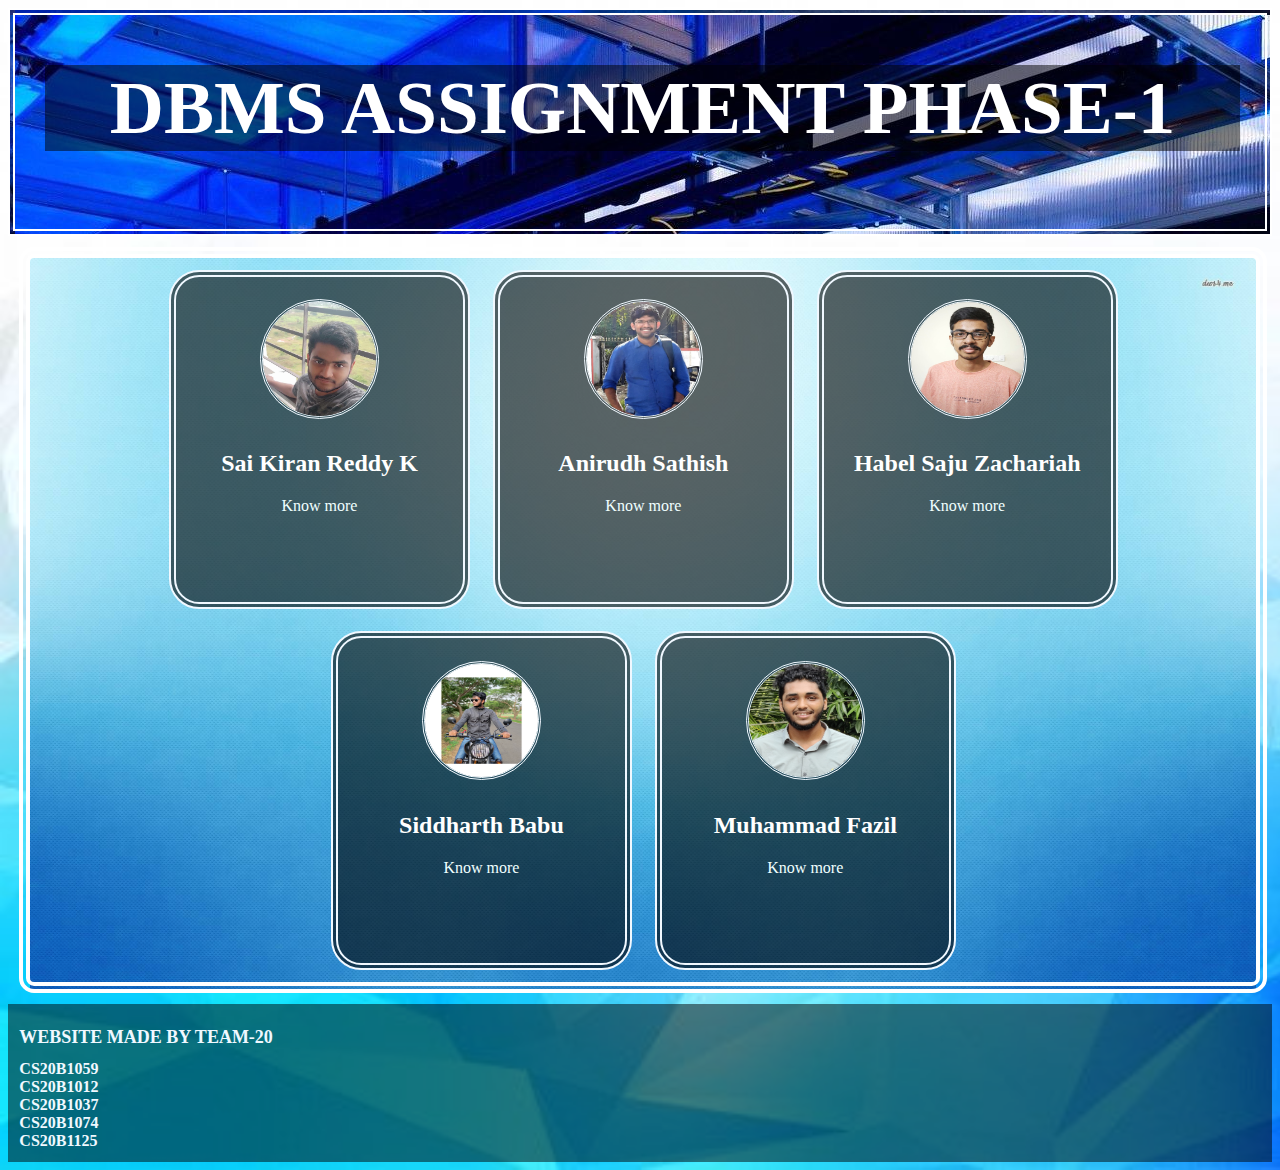
<file: index.html>
<html>

<head>
    <link rel="stylesheet" href="styles.css">
    <title>team 20 dbms</title>
</head>

<body style="background-image: url(bg3.jpg);background-repeat:no-repeat;background-size:cover;justify-content: center;">
    <header >
        <div style="text-align: center;width:100%;background-color: rgba(0,0,0,0.5);">
            <h1 style="color: white;font-size:75;"> DBMS ASSIGNMENT PHASE-1</h1>
        </div>
    </header>

    <section style="width:97%;height: inherit;margin:3mm;display: flex;flex-direction: row;flex-wrap: wrap;background-image: url(bg1.jpg);border-radius:4mm;border-style: double;border-color: white;border-width:3mm;justify-content: center;background-repeat: no-repeat;background-size: 100%;">
    
     <div class="contain" >
        <img class="pic" src="sai.jpeg.jpg" alt="">
        <h2 class="bbh"> Sai Kiran Reddy K</h2>
        <a class="bbhb special" href="person1.html">Know more</a>
    </div>

    <div class="contain" >
        <img class="pic" src="p2.jpeg" alt="">
        <h2 class="bbh">Anirudh Sathish</h2>
        <a class="bbhb special" href="person2.html">Know more</a>
    </div>

    <div class="contain" >
        <img class="pic" src="p3.jpeg" alt="">
        <h2 class="bbh">Habel Saju Zachariah</h2>
        <a class="bbhb special" href="person3.html">Know more</a>
    </div>
    
    <div class="contain" >
        <img class="pic" src="p4.jpeg" alt="">
        <h2 class="bbh">Siddharth Babu</h2>
        <a class="bbhb special" href="person4.html">Know more</a>
    </div>

    <div class="contain" >
        <img class="pic" src="p5.jpg" alt="">
        <h2 class="bbh">Muhammad Fazil</h2>
        <a class="bbhb special" href="person5.html">Know more</a>
    </div>
    </section>
</body>
<footer style="background-color: rgba(0,0,0,0.5);padding:3mm;color: aliceblue;">
  <h1 style="font-family: cursive;">WEBSITE MADE BY TEAM-20</h1>
 <b> CS20B1059<BR>CS20B1012<BR>CS20B1037<BR>CS20B1074<BR>CS20B1125</b>
</footer>

</html>
</file>
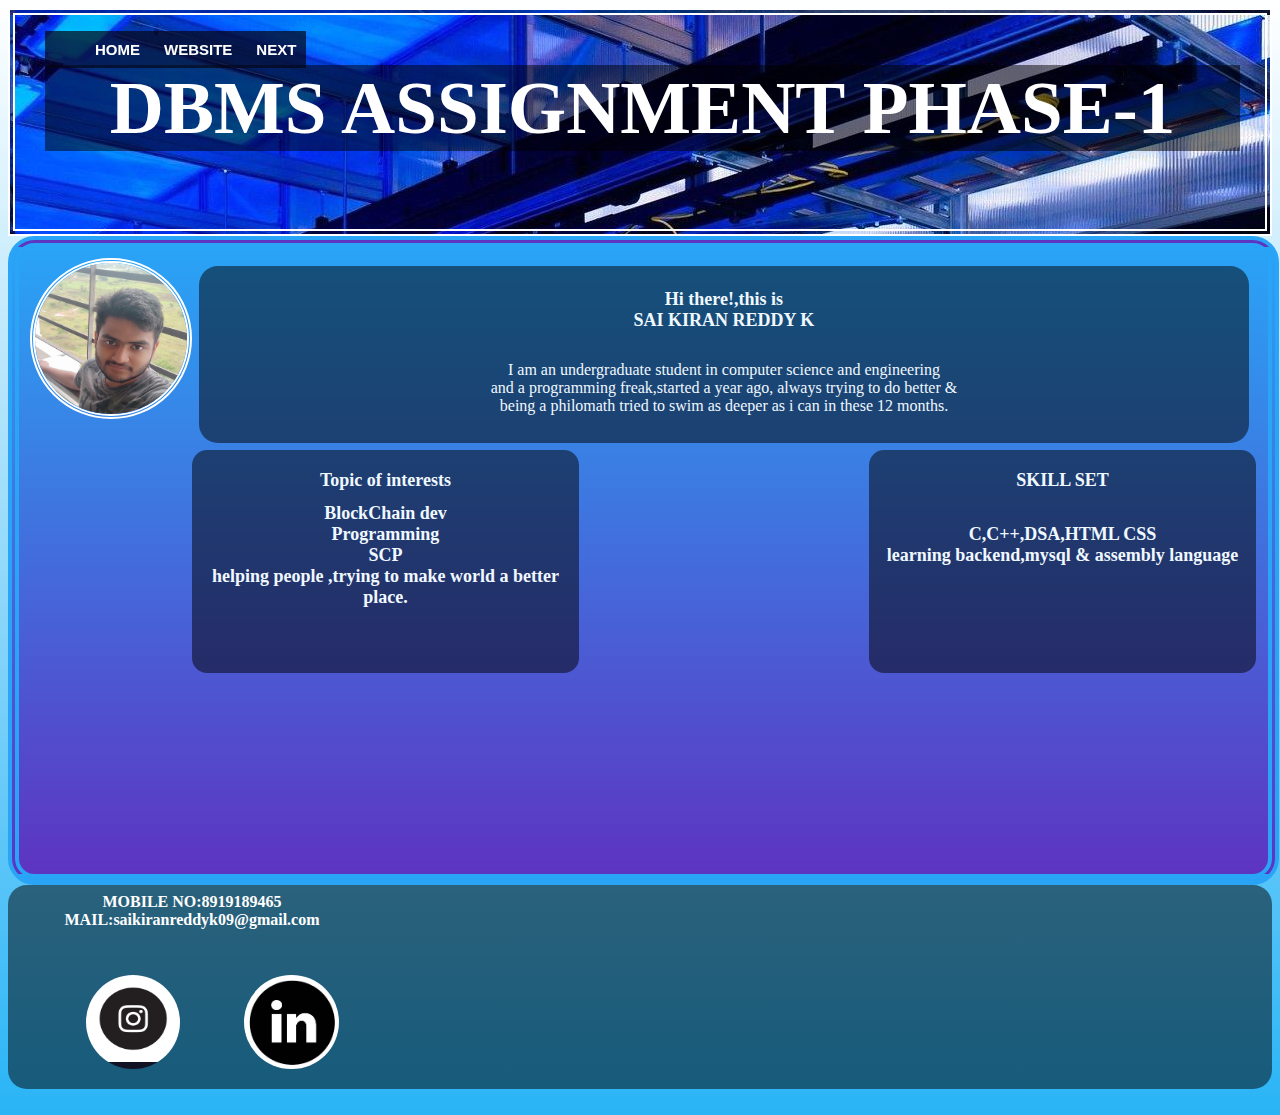
<file: person1.html>
<html>
    <head>
<link rel="stylesheet" href="styles.css">
<title>sai kiran</title>
    </head>
    <body style="background-image: linear-gradient(white,#29b4f6);justify-content: center;">
        <header>
            
            <nav class="navi">
                <ul>
                
                <li><a href="index.html">HOME</a></li>
                <li><a href="https://jovial-hugle-b607ce.netlify.app/" target="new">WEBSITE</a></li>
                <li><a href="person2.html">NEXT</a></li>
                
            </ul>
            </nav>
            <div style="text-align: center;width:100%;background-color: rgba(0,0,0,0.5);">
                <h1 style="color: white;font-size:75;"> DBMS ASSIGNMENT PHASE-1</h1>
            </div>
        </header>

        <section style="width:97%;height:16cm;background-image: linear-gradient(#29a4f6,#5d34c1);border-radius: 7mm;border-width:3mm;border-style:double;padding: 3mm;text-align: center;border-color:#29a4f6;">
       <img class="dp" src="sai.jpeg.jpg" alt="">
       <div style="align-content: center;">
       <div style="text-align: center;background-color: rgba(0,0,0,0.5);color:aliceblue;width: inherit;border-radius:5mm;padding: 3mm;margin: 2mm;font-family: cursive;">
        <h1>Hi there!,this is<br>SAI KIRAN REDDY K</h1>
        <br>I am an undergraduate student in computer science and
        engineering <br>and a programming freak,started a year ago,
        always trying to do better &<br> being a philomath tried to swim as deeper as i can in these 12 months.
        <p>
       </div>

       <div class="small" style="float: left;"; >
        <h1>Topic of interests<h1>BlockChain dev<br>Programming<br>SCP<br>helping
            people ,trying to make world a better place.</div>
       <div class="small" style=" float:right" >
        <h1>SKILL SET<h1><br> C,C++,DSA,HTML CSS <br>learning backend,mysql & assembly language
        </div>
            
    </div>
       </div>
       </section>
        
        <footer class="footer" style="background-color: rgba(0,0,0,0.5);">
            <b style="float:inline-start;font-family: cursive;"> MOBILE NO:8919189465<br>MAIL:saikiranreddyk09@gmail.com
            <ul>
                
                <li><a href="https://www.instagram.com/sai_kiran_19.1.9/?hl=en" target="new"><img  src="insta.jpg" alt="" class="icon"></a></li>
                <li><a href="https://www.linkedin.com/in/sai-kiran-reddy-k-834336225/" target="new"><img  src="link1.png" alt="" class="icon"></a></li>
               

            </ul>
        </footer>
    </body>
</html>
</file>
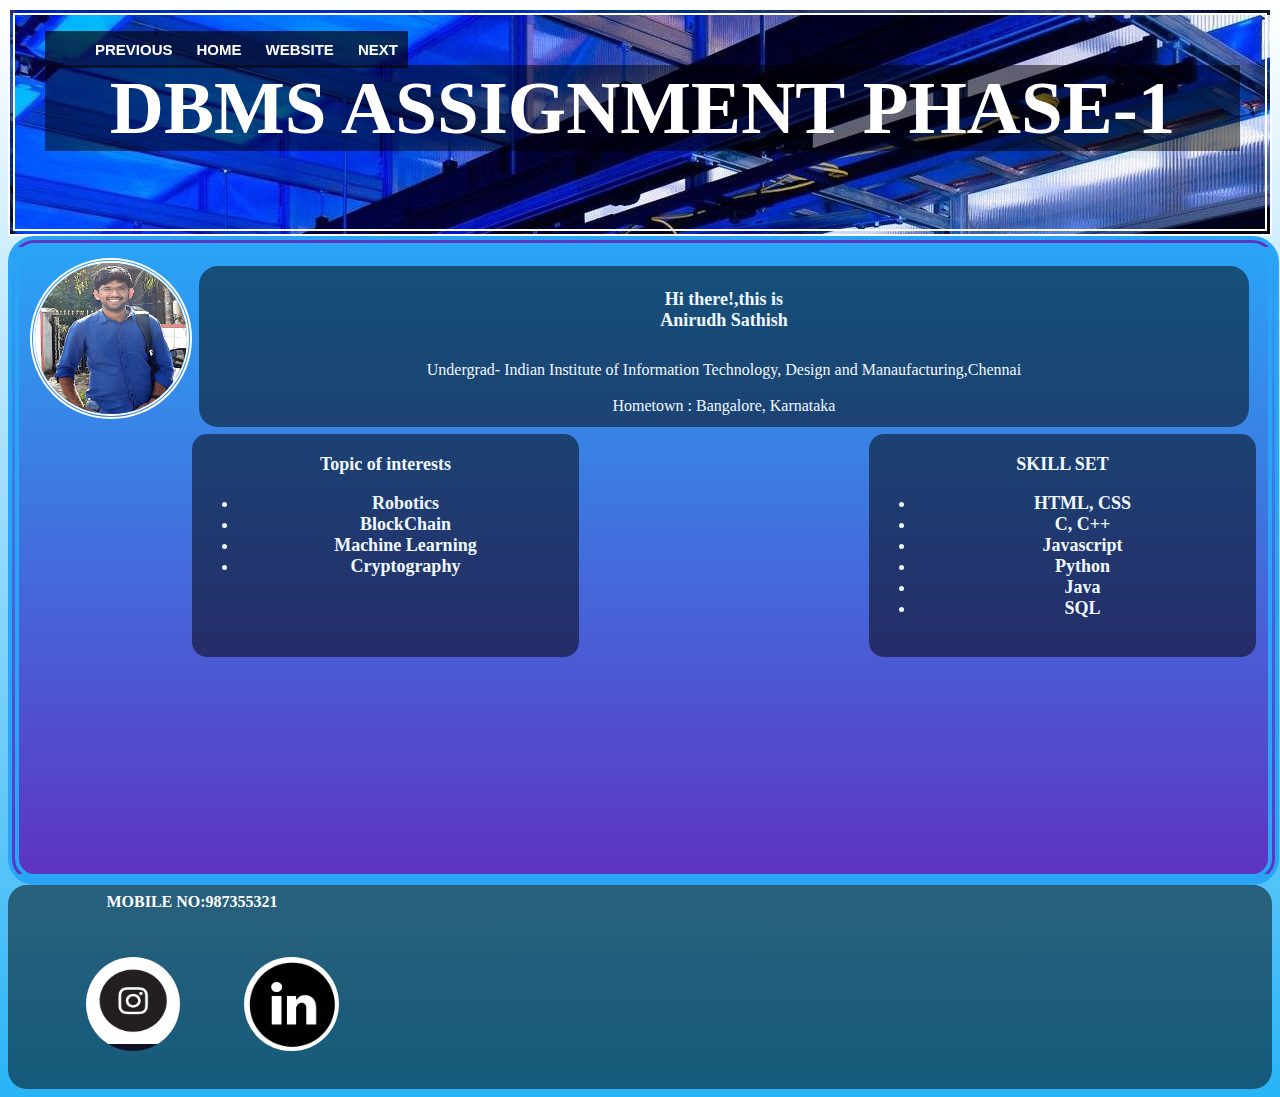
<file: person2.html>
<html>
    <head>
<link rel="stylesheet" href="styles.css">
<title>anirudh</title>
    </head>
    <body style="background-image: linear-gradient(white,#29b4f6);justify-content: center;">
        <header style="justify-content: center;flex-direction: row;justify-content: space-between;">
            
            <nav class="navi">
                <ul>
                <li><a href="person1.html">PREVIOUS</a></li>
                <li><a href="index.html">HOME</a></li>
                <li><a href="">WEBSITE</a></li>
                <li><a href="preson3.html">NEXT</a></li>
                
            </ul>
            </nav>
            <div style="text-align: center;width:100%;background-color: rgba(0,0,0,0.5);">
                <h1 style="color: white;font-size:75;"> DBMS ASSIGNMENT PHASE-1</h1>
            </div>
        </header>

        <section style="width:97%;height:16cm;background-image: linear-gradient(#29a4f6,#5d34c1);border-radius: 7mm;border-width:3mm;border-style:double;padding: 3mm;text-align: center;border-color:#29a4f6;">
       <img class="dp" src="p2.jpeg" alt="">
       <div style="align-content: center;">
       <div style="text-align: center;background-color: rgba(0,0,0,0.5);color:aliceblue;width: inherit;border-radius:5mm;padding: 3mm;margin: 2mm;font-family: cursive;">
        <h1>Hi there!,this is<br>Anirudh Sathish</h1>
        <br> Undergrad- Indian Institute of Information Technology, Design and Manaufacturing,Chennai<br> 
        <br> Hometown
     : Bangalore, Karnataka
       </div>

       <div class="small" style="float: left;"; >
        <h1> Topic of interests<ul>
                    <li> Robotics  </li>
                    <li> BlockChain  </li>
                    <li> Machine Learning  </li>
                    <li> Cryptography  </li></div>
        </h1>
       
       <div class="small" style=" float:right" >
        <h1>SKILL SET<h1>   <ul>
            <li>HTML, CSS</li>
            <li>C, C++</li>
             <li>Javascript</li>
             <li>Python</li>
             <li>Java</li>
             <li>SQL</li>
      
        </ul>        </div>
            
    </div>
       </div>
       </section>
        
        <footer class="footer" style="background-color: rgba(0,0,0,0.5);">
            <b style="float:inline-start;font-family: cursive;"> MOBILE NO:987355321<br>
            <ul>
                
                <li><a href="https://www.instagram.com/anirudh_sathish/" target="new"><img  src="insta.jpg" alt="" class="icon"></a></li>
                <li><a href="https://www.linkedin.com/in/anirudh-sathish-a36b751b9/" target="new"><img  src="link1.png" alt="" class="icon"></a></li>
               

            </ul>
        </footer>
    </body>
</html>
</file>
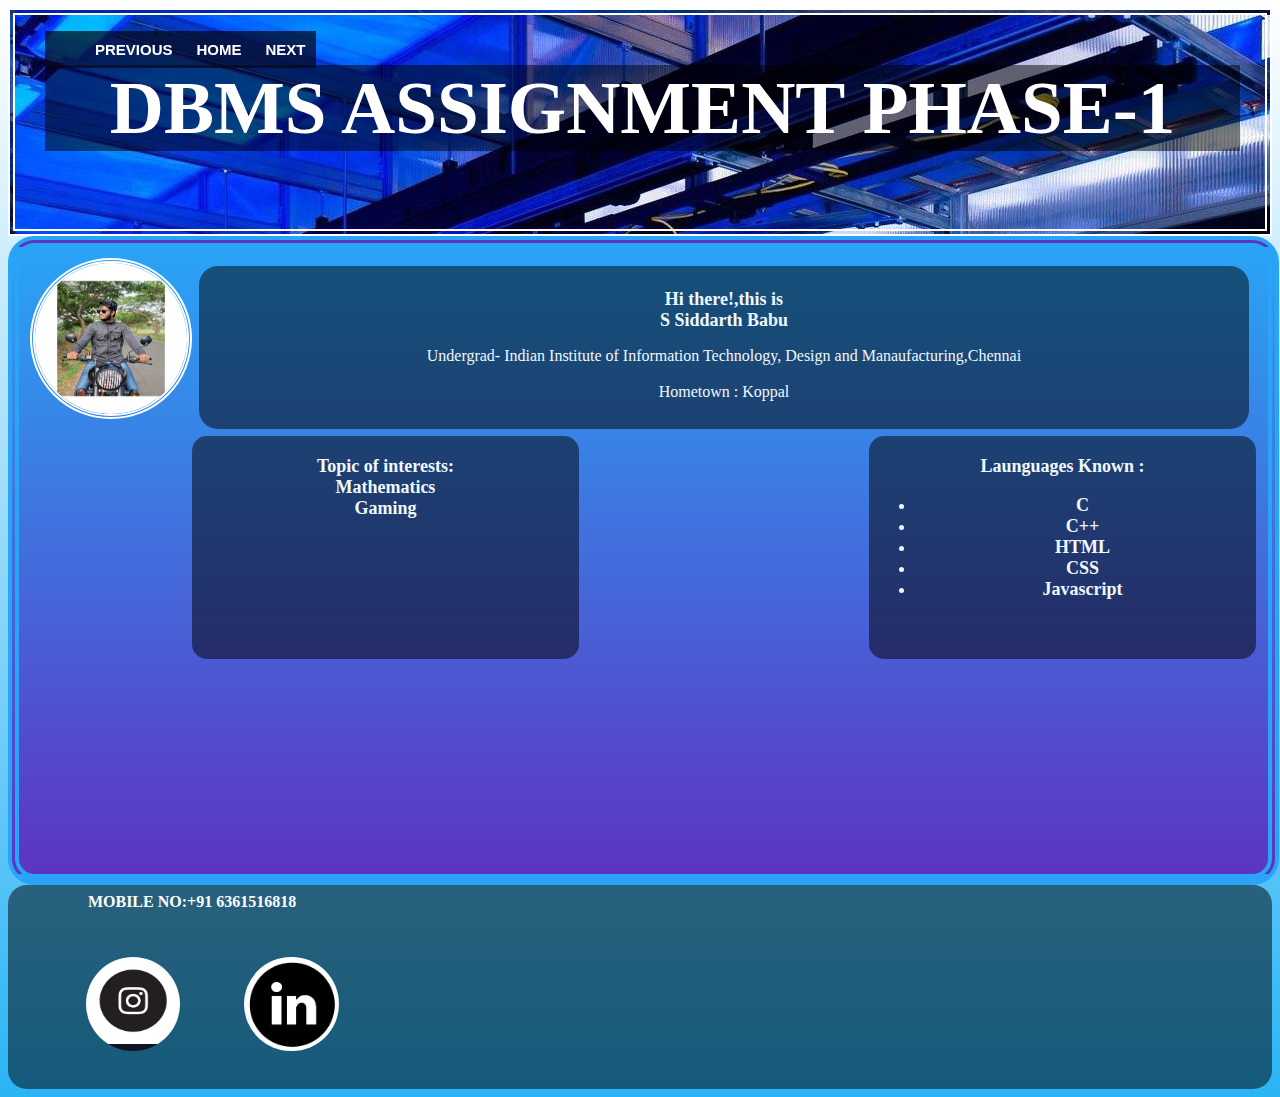
<file: person4.html>
<html>
    <head>
<link rel="stylesheet" href="styles.css">
<title>siddharth</title>
    </head>
    <body style="background-image: linear-gradient(white,#29b4f6);justify-content: center;">
        <header style="justify-content: center;flex-direction: row;justify-content: space-between;">
            
            <nav class="navi">
                <ul>
                <li><a href="preson3.html">PREVIOUS</a></li>
                <li><a href="index.html">HOME</a></li>
                
                <li><a href="person5.html">NEXT</a></li>
                
            </ul>
            </nav>
            <div style="text-align: center;width:100%;background-color: rgba(0,0,0,0.5);">
                <h1 style="color: white;font-size:75;"> DBMS ASSIGNMENT PHASE-1</h1>
            </div>
        </header>

        <section style="width:97%;height:16cm;background-image: linear-gradient(#29a4f6,#5d34c1);border-radius: 7mm;border-width:3mm;border-style:double;padding: 3mm;text-align: center;border-color:#29a4f6;">
       <img class="dp" src="p4.jpeg" alt="">
       <div style="align-content: center;">
       <div style="text-align: center;background-color: rgba(0,0,0,0.5);color:aliceblue;width: inherit;border-radius:5mm;padding: 3mm;margin: 2mm;font-family: cursive;">
        <h1>Hi there!,this is<br>S Siddarth Babu</h1>
        <p class="texter">Undergrad- Indian Institute of Information Technology, Design and Manaufacturing,Chennai<br> 
            <br> Hometown
         : Koppal</p>
        <p>
       </div>

       <div class="small" style="float: left;"; >
        <h1><b>Topic of interests:</b> <br> Mathematics <br> Gaming</p> </h1></div>
       <div class="small" style=" float:right" >
        <h1><b>Launguages Known :</b>
            <ul>
                <li>C</li>
                <li>C++</li>
                <li>HTML</li>
                <li>CSS</li>
                <li>Javascript</li>
            </ul>
<h1>
        </div>
            
    </div>
       </div>
       </section>
        
        <footer class="footer" style="background-color: rgba(0,0,0,0.5);">
            <b style="float:inline-start;font-family: cursive;"> MOBILE NO:+91 6361516818<br>
            <ul>
                
                <li><a href="http://instagram.com/sidzzsiddarth" target="new"><img  src="insta.jpg" alt="" class="icon"></a></li>
                <li><a href="https://www.linkedin.com/in/siddarth-babu-bb043220a" target="new"><img  src="link1.png" alt="" class="icon"></a></li>
               

            </ul>
        </footer>
    </body>
</html>
</file>
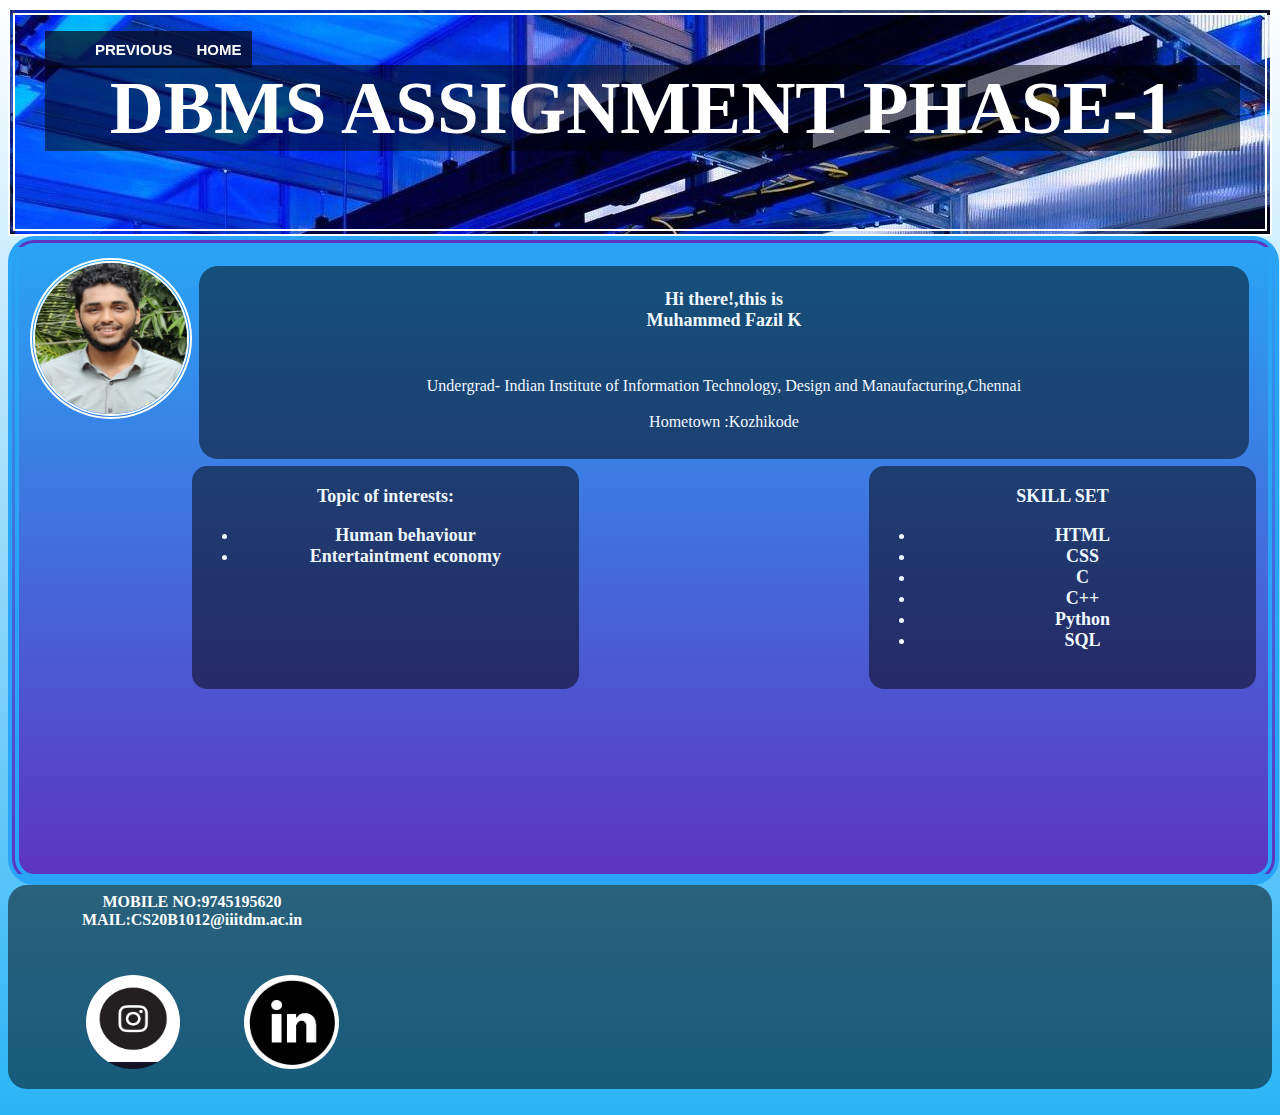
<file: person5.html>
<html>
    <head>
<link rel="stylesheet" href="styles.css">
<title>fazal</title>
    </head>
    <body style="background-image: linear-gradient(white,#29b4f6);justify-content: center;">
        <header style="justify-content: center;flex-direction: row;justify-content: space-between;">
            
            <nav class="navi">
                <ul>
                <li><a href="person4.html">PREVIOUS</a></li>
                <li><a href="index.html">HOME</a></li>
                
                
                
            </ul>
            </nav>
            <div style="text-align: center;width:100%;background-color: rgba(0,0,0,0.5);">
                <h1 style="color: white;font-size:75;"> DBMS ASSIGNMENT PHASE-1</h1>
            </div>
        </header>

        <section style="width:97%;height:16cm;background-image: linear-gradient(#29a4f6,#5d34c1);border-radius: 7mm;border-width:3mm;border-style:double;padding: 3mm;text-align: center;border-color:#29a4f6;">
       <img class="dp" src="p5.jpg" alt="">
       <div style="align-content: center;">
       <div style="text-align: center;background-color: rgba(0,0,0,0.5);color:aliceblue;width: inherit;border-radius:5mm;padding: 3mm;margin: 2mm;font-family: cursive;">
        <h1>Hi there!,this is<br>Muhammed Fazil K</h1>
        <br> <p class="texter">Undergrad- Indian Institute of Information Technology, Design and Manaufacturing,Chennai<br>
            <br> 
             Hometown
             :Kozhikode</p>
       </div>

       <div class="small" style="float: left;"; >
        <h1><b> Topic of interests:</b> 
            <ul> 
                <li> Human behaviour</li>
                <li> Entertaintment economy </li>
            </ul>       <h1></div>
       <div class="small" style=" float:right" >
        <h1>SKILL SET<br>
            <ul>
                <li>HTML</li>
                <li>CSS</li>
                <li>C</li>
                <li>C++</li>
                <li>Python</li>
                <li>SQL</li>

           </ul><h1>
        </div>
            
    </div>
       </div>
       </section>
        
        <footer class="footer" style="background-color: rgba(0,0,0,0.5);">
            <b style="float:inline-start;font-family: cursive;"> MOBILE NO:9745195620<br>MAIL:CS20B1012@iiitdm.ac.in
            <ul>
                
                <li><a href="http://instagram.com/mhd_fazil_k_" target="new"><img  src="insta.jpg" alt="" class="icon"></a></li>
                <li><a href="https://www.linkedin.com/in/muhammad-fazil-92b5b722a" target="new"><img  src="link1.png" alt="" class="icon"></a></li>
               

            </ul>
        </footer>
    </body>
</html>
</file>
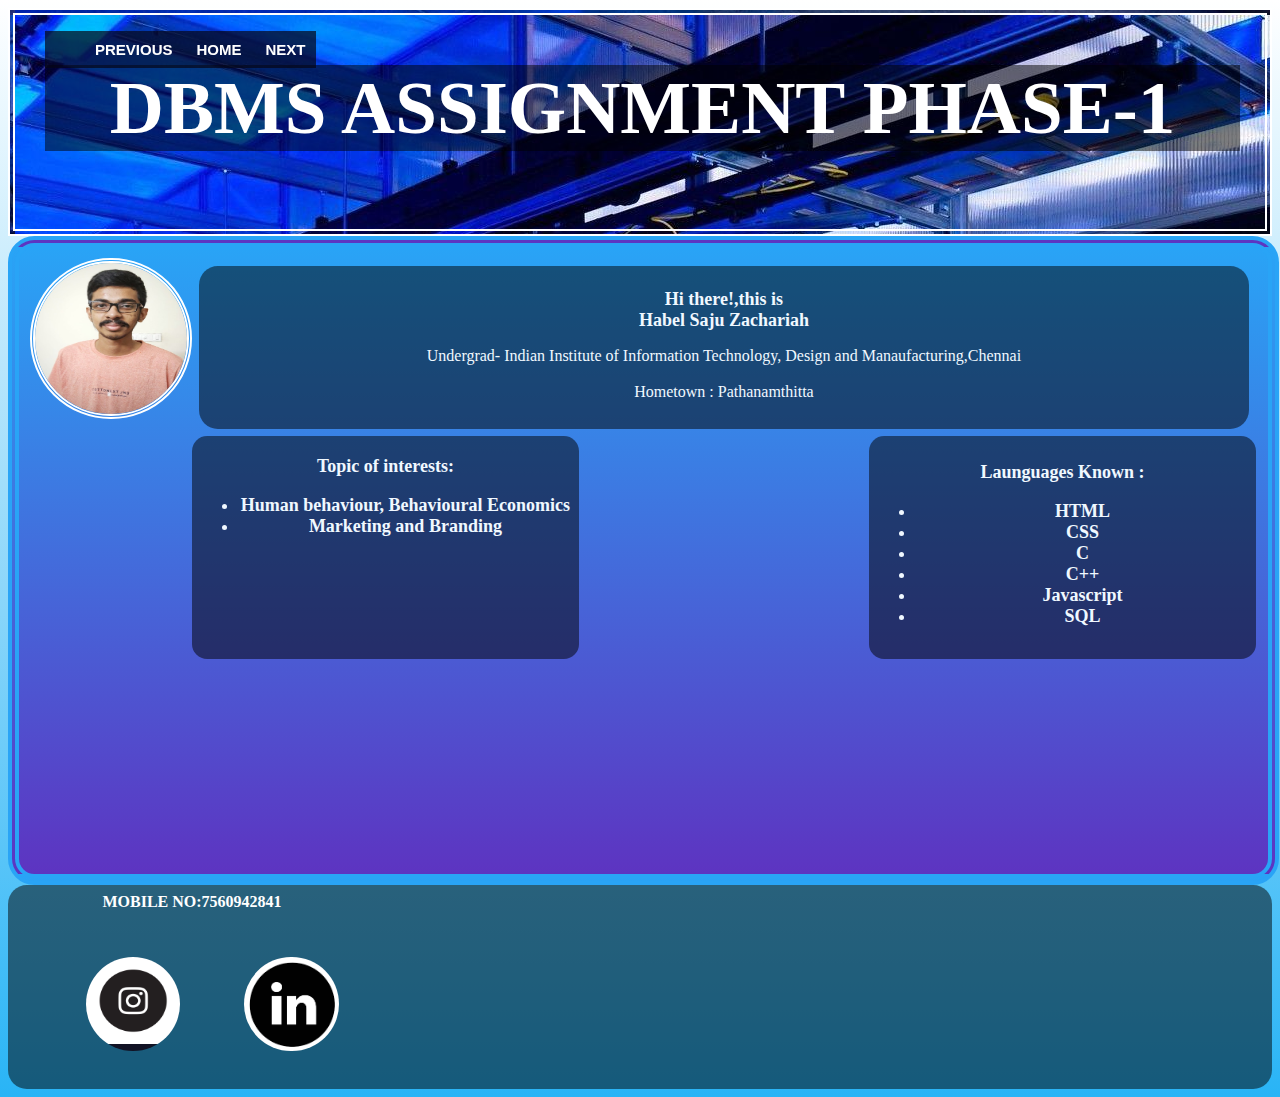
<file: preson3.html>
<html>
    <head>
<link rel="stylesheet" href="styles.css">
<title>habel</title>
    </head>
    <body style="background-image: linear-gradient(white,#29b4f6);justify-content: center;">
        <header style="justify-content: center;flex-direction: row;justify-content: space-between;">
            
            <nav class="navi">
                <ul>
                <li><a href="person2.html">PREVIOUS</a></li>
                <li><a href="index.html">HOME</a></li>
                <li><a href="person4.html">NEXT</a></li>
                
            </ul>
            </nav>
            <div style="text-align: center;width:100%;background-color: rgba(0,0,0,0.5);">
                <h1 style="color: white;font-size:75;"> DBMS ASSIGNMENT PHASE-1</h1>
            </div>
        </header>

        <section style="width:97%;height:16cm;background-image: linear-gradient(#29a4f6,#5d34c1);border-radius: 7mm;border-width:3mm;border-style:double;padding: 3mm;text-align: center;border-color:#29a4f6;">
       <img class="dp" src="p3.jpeg" alt="">
       <div style="align-content: center;">
       <div style="text-align: center;background-color: rgba(0,0,0,0.5);color:aliceblue;width: inherit;border-radius:5mm;padding: 3mm;margin: 2mm;font-family: cursive;">
        <h1>Hi there!,this is<br>Habel Saju Zachariah</h1>
        
        <p class="texter">Undergrad- Indian Institute of Information Technology, Design and Manaufacturing,Chennai<br> <br> Hometown
        : Pathanamthitta</p>
       </div>

       <div class="small" style="float: left;"; >
        <h1><b> Topic of interests:</b> 
            <ul> 
                <li> Human behaviour, Behavioural Economics </li>
                <li> Marketing and Branding</li>
            </ul><h1></div>
       <div class="small" style=" float:right" >
        <h1> <p class="texts">
            <b> Launguages Known :</b> 
             <ul>
                 <li>HTML</li>
                  <li>CSS</li>
                  <li>C</li>
                  <li>C++</li>
                  <li>Javascript</li>
                  <li>SQL</li>

             </ul>
        </div>
            
    </div>
       </div>
       </section>
        
        <footer class="footer" style="background-color: rgba(0,0,0,0.5);">
            <b style="float:inline-start;font-family: cursive;"> MOBILE NO:7560942841<br>
            <ul>
                
                <li><a href="https://www.instagram.com/habel_zachariah?r=nametag" target="new"><img  src="insta.jpg" alt="" class="icon"></a></li>
                <li><a href="https://www.linkedin.com/in/habel-saju-zachariah-340184214/" target="new"><img  src="link1.png" alt="" class="icon"></a></li>
               

            </ul>
        </footer>
    </body>
</html>
</file>
<file: styles.css>
.contain{
    height:8cm;
    width:7cm;
    padding:3mm;
    text-align: center;
    margin:3mm;
    background-color:rgba(0,0,0,0.6);
    border-radius:8mm;
    border-style: double;
    border-width: 2mm;
    border-color: aliceblue;
    color: #fff;
    font-family: cursive;
}
.contain a:hover{
    background-color:rgb(20, 24, 243);
    transition: 1s;
}

.contain a {
    padding: 1mm;
    font-weight:500;
    text-decoration:none;
    width: inherit;
    height: inherit;
    text-align:left;
    color: azure;
}
.pic{
    height:3cm;
    width: 3cm;
    border-radius:3cm;
    border-width:1mm;
    border-style: double;
    margin:3mm;
    border-color: aliceblue;

}
.main{
    padding: 1mm;
    font-weight:500;
    text-decoration:none;
}

.navi ul{text-align: center;background-color: rgba(5, 6, 22, 0.7); size: inherit;
    position:sticky;
    padding-top: 0%;}
    
    .navi ul li{display:inline-block;
              list-style:none;
         
           }
    
            
    .navi ul li a{
        display: block;
        color:#fff;
        text-decoration:none;
        font-size: 15px;
        font-family: 'Raleway',sans-serif;
        font-weight: 600;
        text-decoration:none;
        padding: 10px;;
        transition: 0.6s;
      
        
    }
     
    .navi{
      position:fixed;
      padding-top: 0;
    
    }
      nav a:hover ,a:active{
       background:rgb(6, 40, 231);
       transition-duration:1.5s;
      
       }

       .dp{border-radius:4cm;
        height:4cm;width:4cm;border-color:white;
        border-style:double;
        border-width:2mm;float:inline-start;
      border-width:3mm;
    border-width: 1.5mm;
      }

    .icon{
   height:2.5cm;
   width: 2.5cm;
   border-radius: 2.5cm;

 }
.footer{
  padding: 2mm;
  text-align: center;
  background-color: rgba(0,0,0,0.5);
  height: 5cm;
  border-radius: 5mm;
  color:#fff
}
 .footer ul li{
   display: inline-block;
   padding: 30px;
   list-style: none;
   text-align: center;


 }

 .footer a:hover,a:active{
   background-color: #fff;
   transition-duration: 1s;
 }

 h1{font-family: cursive;font-size: large;}

 .small{
    width:35%;height:5.5cm;background-color: rgba(0,0,0,0.5);border-radius:4mm;float: left;padding: 2mm;
    color: aliceblue
 }
 header{
    justify-content: center;flex-direction: row;
    justify-content: space-between;
    background-image:url(data.jpg) ;height:5cm;
    text-align:center;padding:25;padding-left:30;
    border-style: double;border-width:2mm;border-color: white;
    padding-top: 0%;
 }
</file>
